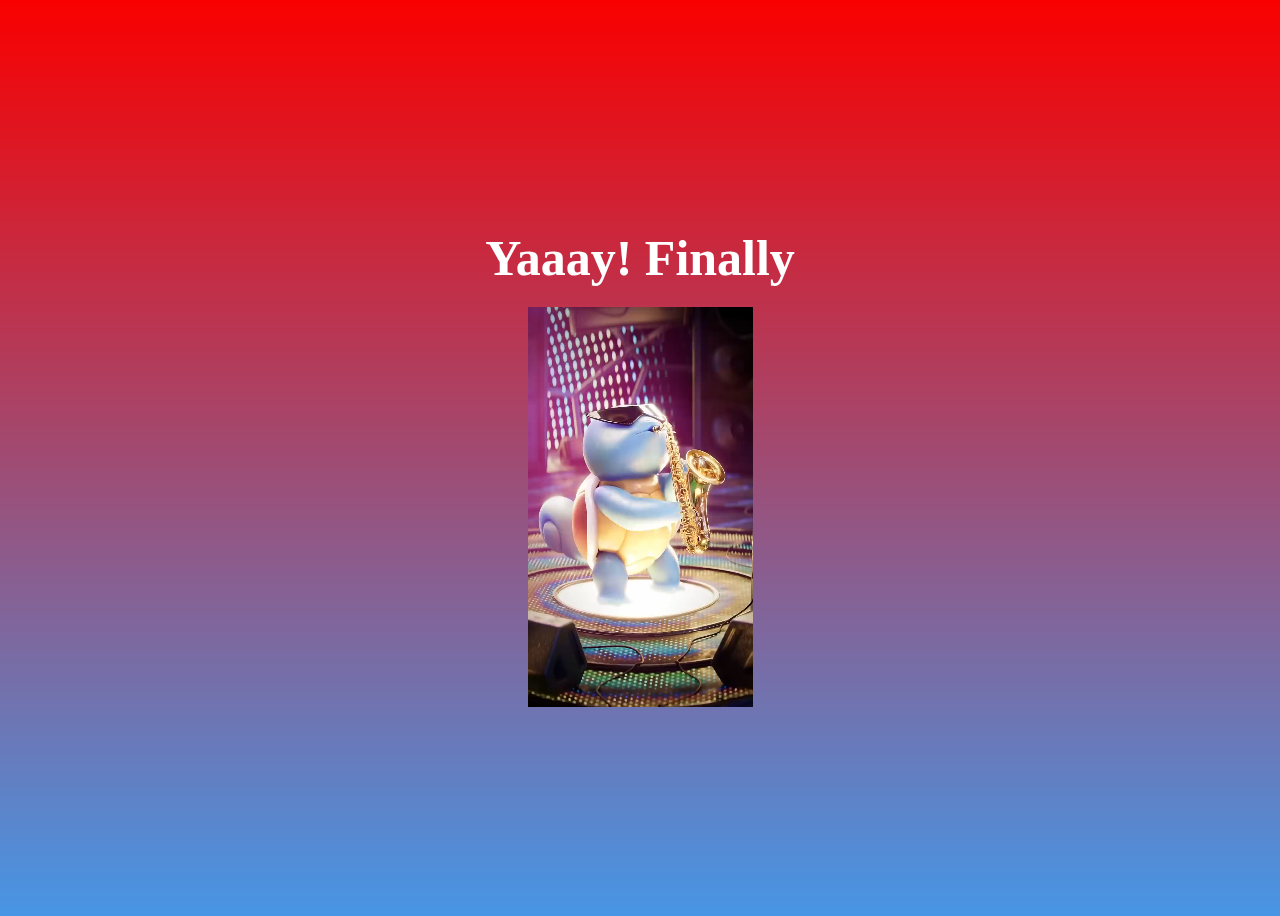
<file: yes.html>
<!DOCTYPE html>
<html lang="en">
  <head>
    <link rel="stylesheet" href="Style.css" />
  </head>
  <body>
    <div class="container">
      <div>
        <h1 class="header_text">Yaaay! Finally</h1>
      </div>
      <div class="video_container">
        <video id="myVideo" width="2000" height="400" autoplay loop>
          <source src="video.mp4" type="video/mp4">
          Your browser does not support the video tag.
        </video>
      </div>
    </div>

    <script>
      // Add any additional logic here if needed
    </script>
  </body>
</html>
</file>
<file: Style.css>
body {
    display: flex;
    justify-content: center;
    align-items: center;
    height: 100vh;
  
    background: linear-gradient(rgb(249, 0, 0), rgb(71, 150, 229));
  }
  
  #noButton {
    position: absolute;
    margin-left: 150px;
    transition: 0.5s;
    margin-top: 30px;
  }
  
  #yesButton {
    position: absolute;
    margin-right: 150px;
    margin-top: 30px;
  }
  
  .header_text {
    font-family: "Nunito";
    font-size: 50px;
    font-weight: bold;
  
    text-align: center;
    margin-top: 20px;
    margin-bottom: 20px;
    color: #ffffff;
  }
  
  .text {
    font-family: "Nunito";
    font-size: 25px;
    font-weight: bold;
    color: white;
    text-align: center;
    margin-top: 20px;
    margin-bottom: 0px;
  }
  
  .buttons {
    display: flex;
    flex-direction: row;
    justify-content: center;
    align-items: center;
    margin-top: 20px;
    margin-left: 20px;
  }
  
  .btn {
    background-color: #01ffdd;
    color: white;
    font-weight: 600;
    padding: 15px 32px;
    text-align: center;
    display: inline-block;
    font-size: 16px;
    margin: 4px 2px;
    cursor: pointer;
    border: none;
    border-radius: 12px;
    transition: background-color 0.3s ease;
    box-shadow: 0 3px 3px black;
  }
  
  .btn:hover {
    background-color: #ffffff;
    color: #017cff;
  }
  
  .gif_container {
    display: flex;
    justify-content: center;
    align-items: center;
  }
  .video_container{
    display: flex;
    justify-content: center;
    align-items: center;
  }
  p {
    color: white;
    margin-left: 50%;
  }
  p a {
    color: rgb(255, 255, 255);
    font-size: 20px;
    font-weight: 600;
    opacity: 0.25;
  }
</file>
